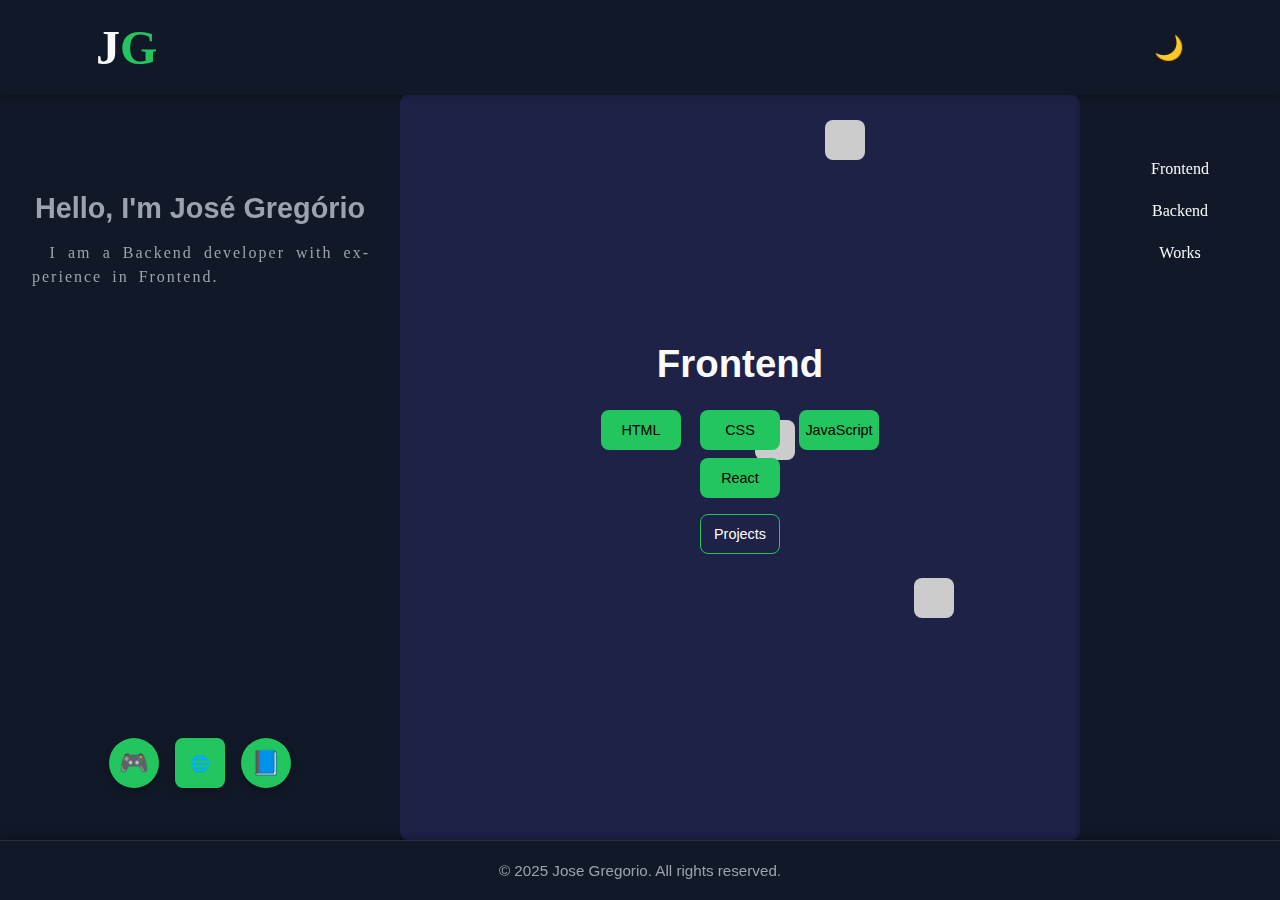
<file: index.html>
<!DOCTYPE html>
<html lang="en">
<head>
  <meta charset="UTF-8">
  <meta name="viewport" content="width=device-width, initial-scale=1.0">
  <title>Jose Gregorio</title>

  <!--favicon-->
  <link rel="shortcut icon" href="favicon/favicon.ico" type="image/x-icon">
  <!-- CSS -->
  <link rel="stylesheet" href="main.css">
  <link rel="stylesheet" href="media.css">
  <!--font-emoji-->
  <link rel="stylesheet" href="https://cdnjs.cloudflare.com/ajax/libs/font-awesome/6.4.0/css/all.min.css">
</head>
<body >

  <!-- HEADER: Cabeçalho -->
  <header>
    <h1>J<span>G</span></h1>

    <!-- Botão de tema escuro/claro -->
    <button id="theme-toggle" aria-label="Toggle dark/light mode">🌙</button> 
  </header>

  <!-- NAV: Navegação lateral -->
  <nav>
    <a href="#frontend">Frontend</a>
    <a href="#backend">Backend</a>
    <a href="#works">Works</a>
  </nav>

  <!-- ASIDE: Conteúdo complementar -->
  <aside>
    <!-- Sobre mim -->
    <section class="about-me">
      <h3>Hello, I'm José Gregório</h3>
      <p>
        I am a Backend developer with experience in Frontend.</p>
    </section>

    <!-- Links importantes / Botões -->
    <section class="my-links">
      <ul>
        <!-- Botão do GamePortFolio -->
        <li>
          <a href="#playground" class="btn" title="Explore my Game Portfolio">🎮</a>
        </li>

        <!-- Botão de redes sociais -->
        <li class="social-wrapper">
        <button class="btn" id="social-btn" title="See my social profiles">🌐</button>
        <div class="social-links">
        <a href="https://www.linkedin.com/in/jos%C3%A9-greg%C3%B3rio-476810235/" 
        target="_blank" rel="noopener noreferrer" 
        class="social-item" aria-label="Abrir LinkedIn de Clévison">
        <i class="fa-brands fa-linkedin"></i>
        </a>
        <a href="https://github.com/Clevison123" 
        target="_blank" rel="noopener noreferrer" 
        class="social-item" aria-label="Abrir GitHub de Clévison">
        <i class="fa-brands fa-github"></i>
        </a>
        </div>
        </li>


        <!-- Botão aprender mais -->
        <li>
          <a href="aboutme/aboutme.html" class="btn" title="Learn more about Jose Gregorio">📘</a>
        </li>
      </ul>
    </section>
  </aside>

  <!-- MAIN: Conteúdo principal -->
  <main id="principal">
    <div class="bloco"></div>
    <div class="bloco"></div>
    <div class="bloco"></div>

  <!-- Frontend -->
<section id="frontend" class="active">
  <h2>Frontend</h2>
  <div class="projetosSite">
      <div class="card-content">
        <ul>
          <li>HTML</li>
          <li>CSS</a></li>
          <li>JavaScript</a></li>
          <li>React</a></li>
        </ul>
        
      </div>
  <a href="projectPages/projects.htm" target="_blank" class="btn-projeto">Projects</a>
</section>

<!-- Backend -->
<section id="backend">
  <h2>Backend</h2>

  <div class="projetosSite">
      <div class="card-content">
        <ul>
          <li>C#</li>
          <li>.NET 8+</a></li>
          <li>ASP.NET Core</a></li>
          <li>Blazor</a></li>
        </ul>
        
      </div>
  <a href="projectPages/projects.htm" target="_blank" class="btn-projeto">Projects</a>
</section>

<!-- lastest works -->
<section id="works" >
  <h2>Works</h2>
<div class="worksWiew">
  <div class="card-works-content">
    
  </div>
</div>

<div class="works-navigation">
  <button class="work-btn prev">←</button>
  <button class="work-btn next">→</button>
</div>


</section>


  <!-- Botões para trocar SECTIONS -->
  <div class="nav-sections">
    <button id="prev-section">◀</button>
    <button id="next-section">▶</button>
  </div>


</main>



  <!-- FOOTER -->
  <footer>
    <p>© 2025 Jose Gregorio. All rights reserved.</p>
  </footer>

  <!-- SCRIPT -->
  <script src="app.js"></script>
</body>
</html>
</file>
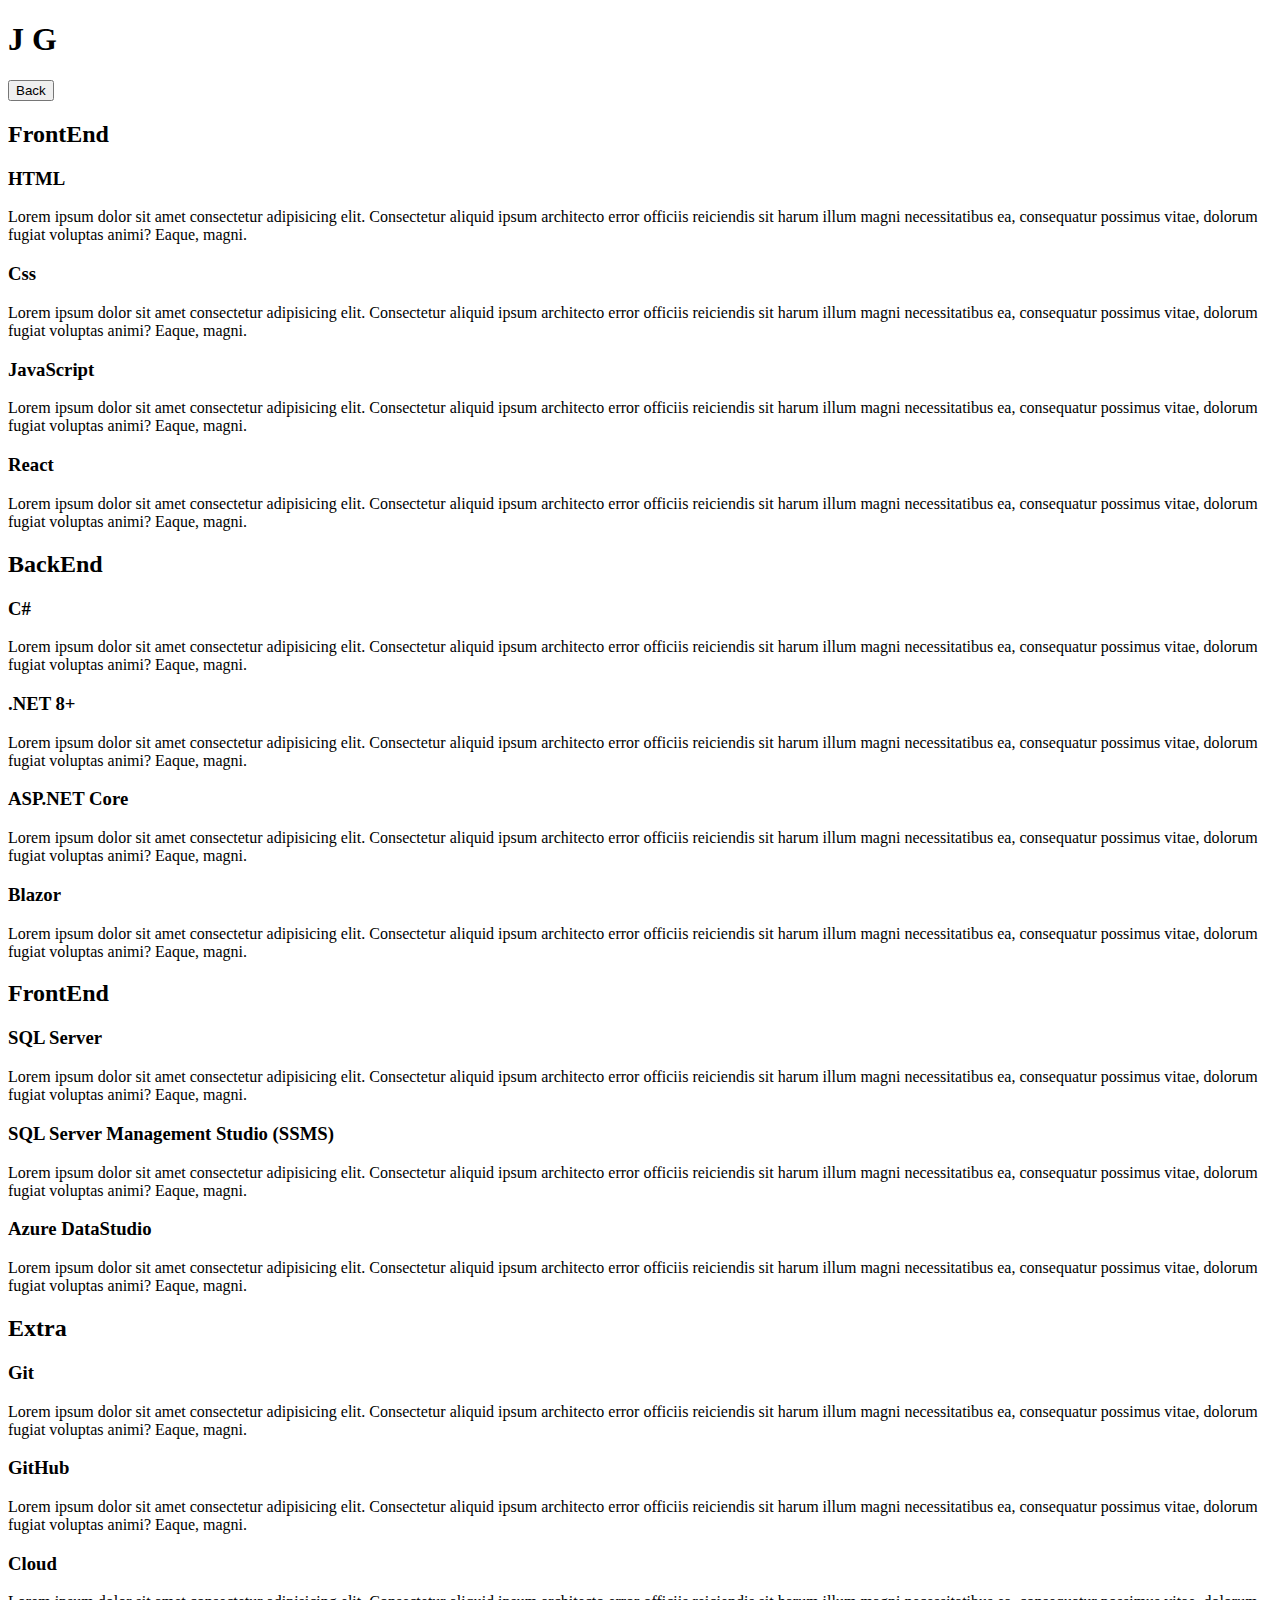
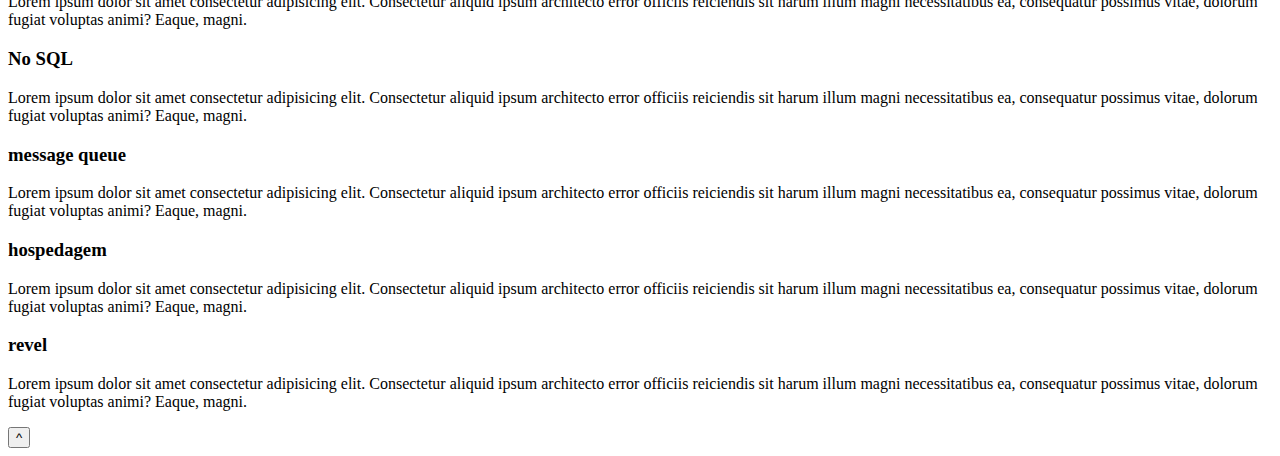
<file: aboutme/aboutme.html>
<!DOCTYPE html>
<html lang="en">
<head>
  <meta charset="UTF-8">
  <meta name="viewport" content="width=device-width, initial-scale=1.0">
  <title>About Me</title>

  <link rel="shortcut icon" href="/favicon/favicon.ico" type="image/x-icon">

  <!--font-emoji-->
  <link rel="stylesheet" href="https://cdnjs.cloudflare.com/ajax/libs/font-awesome/6.4.0/css/all.min.css">
</head>
<body>
  <header>
    <h1>J <span>G</span></h1>
  
    <button>Back</button>
  </header>

  <nav>
    <a href="FrontEnd"></a>
    <a href="BackEnd"></a>
    <a href="SQL"></a>
    <a href="Extra"></a>
  </nav>

  <h2>FrontEnd</h2>
  <h3>HTML</h3>
  <p>Lorem ipsum dolor sit amet consectetur adipisicing elit. Consectetur aliquid ipsum architecto error officiis reiciendis sit harum illum magni necessitatibus ea, consequatur possimus vitae, dolorum fugiat voluptas animi? Eaque, magni.</p>
  <h3>Css</h3>
  <p>Lorem ipsum dolor sit amet consectetur adipisicing elit. Consectetur aliquid ipsum architecto error officiis reiciendis sit harum illum magni necessitatibus ea, consequatur possimus vitae, dolorum fugiat voluptas animi? Eaque, magni.</p>
  <h3>JavaScript</h3>
  <p>Lorem ipsum dolor sit amet consectetur adipisicing elit. Consectetur aliquid ipsum architecto error officiis reiciendis sit harum illum magni necessitatibus ea, consequatur possimus vitae, dolorum fugiat voluptas animi? Eaque, magni.</p>
  <h3>React</h3>
  <p>Lorem ipsum dolor sit amet consectetur adipisicing elit. Consectetur aliquid ipsum architecto error officiis reiciendis sit harum illum magni necessitatibus ea, consequatur possimus vitae, dolorum fugiat voluptas animi? Eaque, magni.</p>

  <h2>BackEnd</h2>
  <h3>C#</h3>
  <p>Lorem ipsum dolor sit amet consectetur adipisicing elit. Consectetur aliquid ipsum architecto error officiis reiciendis sit harum illum magni necessitatibus ea, consequatur possimus vitae, dolorum fugiat voluptas animi? Eaque, magni.</p>
  <h3>.NET 8+</h3>
  <p>Lorem ipsum dolor sit amet consectetur adipisicing elit. Consectetur aliquid ipsum architecto error officiis reiciendis sit harum illum magni necessitatibus ea, consequatur possimus vitae, dolorum fugiat voluptas animi? Eaque, magni.</p>
  <h3>ASP.NET Core</h3>
  <p>Lorem ipsum dolor sit amet consectetur adipisicing elit. Consectetur aliquid ipsum architecto error officiis reiciendis sit harum illum magni necessitatibus ea, consequatur possimus vitae, dolorum fugiat voluptas animi? Eaque, magni.</p>
  <h3>Blazor</h3>
  <p>Lorem ipsum dolor sit amet consectetur adipisicing elit. Consectetur aliquid ipsum architecto error officiis reiciendis sit harum illum magni necessitatibus ea, consequatur possimus vitae, dolorum fugiat voluptas animi? Eaque, magni.</p>

  <h2>FrontEnd</h2>
  <h3>SQL Server</h3>
  <p>Lorem ipsum dolor sit amet consectetur adipisicing elit. Consectetur aliquid ipsum architecto error officiis reiciendis sit harum illum magni necessitatibus ea, consequatur possimus vitae, dolorum fugiat voluptas animi? Eaque, magni.</p>
  <h3>SQL Server Management Studio (SSMS)</h3>
  <p>Lorem ipsum dolor sit amet consectetur adipisicing elit. Consectetur aliquid ipsum architecto error officiis reiciendis sit harum illum magni necessitatibus ea, consequatur possimus vitae, dolorum fugiat voluptas animi? Eaque, magni.</p>
  <h3>Azure DataStudio</h3>
  <p>Lorem ipsum dolor sit amet consectetur adipisicing elit. Consectetur aliquid ipsum architecto error officiis reiciendis sit harum illum magni necessitatibus ea, consequatur possimus vitae, dolorum fugiat voluptas animi? Eaque, magni.</p>
  

  <h2>Extra</h2>
  <h3>Git</h3>
  <p>Lorem ipsum dolor sit amet consectetur adipisicing elit. Consectetur aliquid ipsum architecto error officiis reiciendis sit harum illum magni necessitatibus ea, consequatur possimus vitae, dolorum fugiat voluptas animi? Eaque, magni.</p>
  <h3>GitHub</h3>
  <p>Lorem ipsum dolor sit amet consectetur adipisicing elit. Consectetur aliquid ipsum architecto error officiis reiciendis sit harum illum magni necessitatibus ea, consequatur possimus vitae, dolorum fugiat voluptas animi? Eaque, magni.</p>
  <h3>Cloud</h3>
  <p>Lorem ipsum dolor sit amet consectetur adipisicing elit. Consectetur aliquid ipsum architecto error officiis reiciendis sit harum illum magni necessitatibus ea, consequatur possimus vitae, dolorum fugiat voluptas animi? Eaque, magni.</p>
  <h3>No SQL</h3>
  <p>Lorem ipsum dolor sit amet consectetur adipisicing elit. Consectetur aliquid ipsum architecto error officiis reiciendis sit harum illum magni necessitatibus ea, consequatur possimus vitae, dolorum fugiat voluptas animi? Eaque, magni.</p>
  <h3>message queue</h3>
  <p>Lorem ipsum dolor sit amet consectetur adipisicing elit. Consectetur aliquid ipsum architecto error officiis reiciendis sit harum illum magni necessitatibus ea, consequatur possimus vitae, dolorum fugiat voluptas animi? Eaque, magni.</p>
  <h3>hospedagem</h3>
  <p>Lorem ipsum dolor sit amet consectetur adipisicing elit. Consectetur aliquid ipsum architecto error officiis reiciendis sit harum illum magni necessitatibus ea, consequatur possimus vitae, dolorum fugiat voluptas animi? Eaque, magni.</p>
  <h3>revel</h3>
  <p>Lorem ipsum dolor sit amet consectetur adipisicing elit. Consectetur aliquid ipsum architecto error officiis reiciendis sit harum illum magni necessitatibus ea, consequatur possimus vitae, dolorum fugiat voluptas animi? Eaque, magni.</p>
  


  <div>
    <button>^</button> <!--Button top-->
  </div>
</body>
</html>
</file>
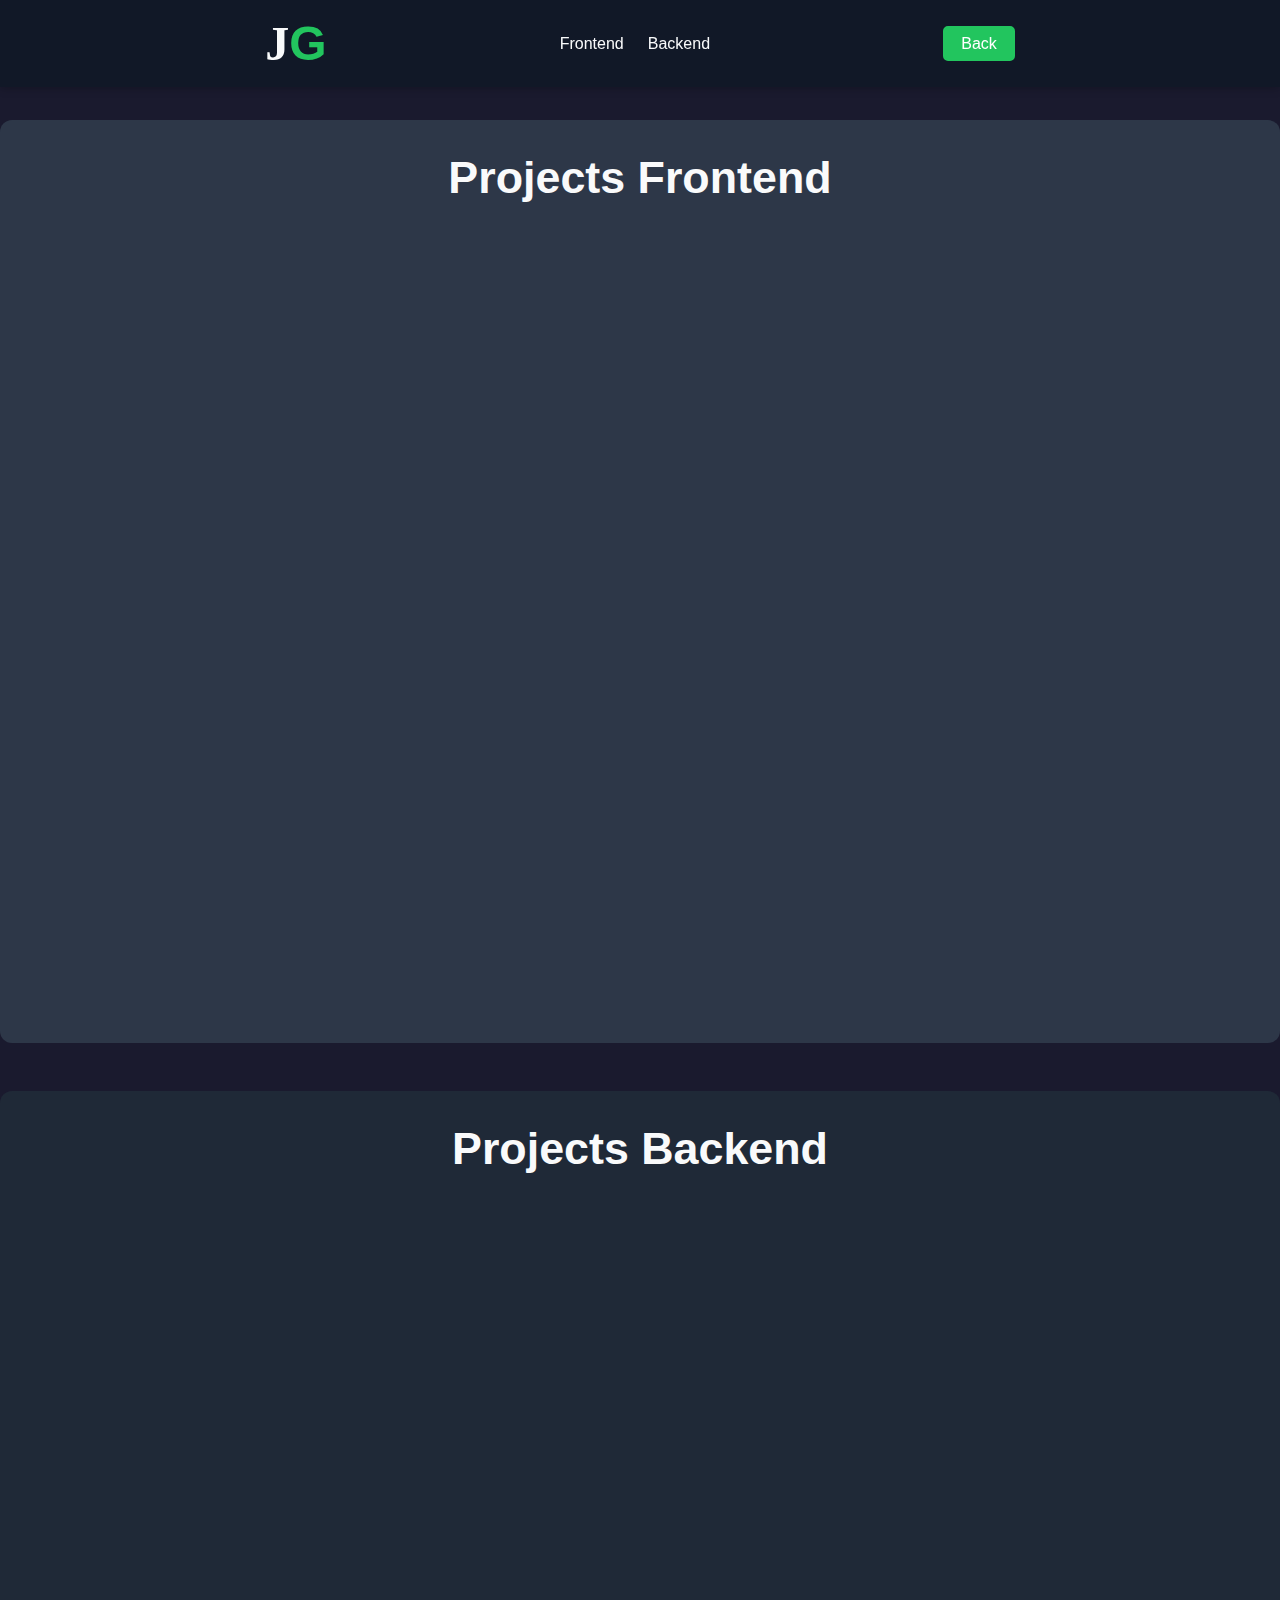
<file: projectPages/projects.htm>
<!DOCTYPE html>
<html lang="en">
<head>
  <meta charset="UTF-8">
  <meta name="viewport" content="width=device-width, initial-scale=1.0">
  <title>Projects Page</title>

  <link rel="shortcut icon" href="/favicon/favicon.ico" type="image/x-icon">
  <link rel="stylesheet" href="projects.css">
  <link rel="stylesheet" href="mediapro.css">
  <link rel="stylesheet" href="https://cdnjs.cloudflare.com/ajax/libs/font-awesome/6.4.2/css/all.min.css" integrity="sha512-..." crossorigin="anonymous" referrerpolicy="no-referrer" />

</head>
<body>
  
  <header>
    <h1>J<span>G</span></h1>

    <nav>
      <ul>
        <li><a href="#frontend">Frontend</a></li>
        <li><a href="#backend">Backend</a></li>
      </ul>
    </nav>

    <a href="/index.html" class="button" target="_blank">Back</a>
  </header>

  <main>
    <section id="frontend">
      <h2>Projects Frontend</h2>
      <div class="projectsContainer">
      
      </div>
    </section>

    <section id="backend">
      <h2>Projects Backend</h2>
      <div class="projectsContainer">
      
      </div>
    </section>
  </main>

  <button id="backToTop" aria-label="Back to top">
    <i class="fas fa-arrow-up"></i>
  </button>

  <script src="projects.js"></script>
</body>
</html>
</file>
<file: media.css>
@charset "UTF-8";

@media (max-width: 768px) {
  nav {
    position: static;
    width: 100%;
    height: auto;
    flex-direction: row;
    justify-content: center;
    padding: 1rem 0;
    box-shadow: none;
    gap: 2rem;
  }

  nav a {
    font-size: 0.95rem;
  }
}
</file>
<file: projectPages/projects.css>
@charset "UTF-8";

:root {
  /* Fontes */
  --font-text: 'Inter', sans-serif;
  --font-title: 'Poppins', sans-serif;
  --font-h1: 'Patrick Hand', cursive;

  /* Cores */
  --color-header-bg: #111827;        
  --color-main-bg: #1a1a2e;           
  --color-footer-bg: #111827; 
  --color-section1: #1f2937;           
  --color-section2: #2d3748;            
  --color-text-primary: #f9fafb;       
  --color-text-secondary: #cbd5e1;      
  --color-highlight: #22c55e;           
  --color-button-bg: #22c55e;       
  --color-button-hover: #16a34a;   
  --color-button-text: #ffffff;       
}

* { font-family: var(--font-text); margin: 0; padding: 0; color: var(--color-text-primary); text-decoration: none; list-style: none; box-sizing: border-box; -webkit-tap-highlight-color: transparent; outline: none; }



html { scroll-behavior: smooth; }


body { background-color: var(--color-main-bg); display: flex; flex-direction: column; align-items: center; }

/* HEADER */
header { position: fixed; top: 0; width: 100%; display: flex; justify-content: space-evenly; align-items: center; padding: 1.5rem 2rem; background-color: var(--color-header-bg); box-shadow: 0 0 10px rgba(0, 0, 0, 0.3); z-index: 1000; }

header h1 { font-family: var(--font-h1); font-size: clamp(2rem, 4vw, 3rem); color: var(--color-text-primary); }

header h1 span { color: var(--color-highlight); }

header nav ul { display: flex; gap: 1.5rem; }

header nav a { color: var(--color-text-primary); font-weight: 500; transition: color 0.3s ease;-webkit-tap-highlight-color: transparent; outline: none; }

header nav a:hover { color: var(--color-highlight); }

header .button { background-color: var(--color-button-bg); color: var(--color-button-text); border: 2px solid var(--color-highlight); padding: 0.4rem 1rem; border-radius: 5px; cursor: pointer; transition: background-color 0.3s ease;-webkit-tap-highlight-color: transparent; outline: none; }

header .button:hover { background-color: var(--color-button-hover); }

/* MAIN SECTIONS */
main section { padding: 2rem 1rem; margin-bottom: 3rem; border-radius: 12px; }

#backend { background: var(--color-section1); }

#frontend { background: var(--color-section2); }

main h2 { font-size: clamp(1.5rem, 3vw, 2rem); margin-bottom: 1rem; color: var(--color-text-primary); text-align: center; }

/* Container dos projetos */
.projectsContainer { display: flex; flex-wrap: wrap; gap: 1.5rem; margin-top: 2rem; padding: 1rem; justify-content: center;
}

@keyframes fadeUp {
  from { opacity: 0; transform: translateY(20px); }
  to { opacity: 1; transform: translateY(0); }
}

/* Cada card de projeto */
.project-card { background: var(--color-header-bg); border-radius: 12px; box-shadow: 0 4px 12px rgba(0,0,0,0.15); overflow: hidden; transition: transform 0.3s ease, box-shadow 0.3s ease; padding: 1rem; text-align: center; opacity: 0; animation: fadeUp 0.6s ease forwards; flex: 1 1 250px; max-width: 300px; }

.project-card:hover { transform: translateY(-5px); box-shadow: 0 6px 16px rgba(0,0,0,0.25); }

/* Imagem do projeto */
.card-image-wrapper { width: 100%; height: 180px; overflow: hidden; border-radius: 8px; margin-bottom: 1rem; }

.card-image-wrapper img { width: 100%; height: 100%; object-fit: cover; }

/* Título e descrição */
.project-card h3 { font-size: clamp(1.2rem, 2vw, 1.5rem); margin-bottom: 0.5rem; color: var(--color-text-primary); }

.project-card p { font-size: 0.95rem; color: var(--color-text-secondary); margin-bottom: 1rem; }

/* Botão */
.project-card .button { display: inline-block; padding: 0.5rem 1rem; background: var(--color-button-bg); color: var(--color-button-text); border-radius: 6px; text-decoration: none; font-size: 0.9rem; transition: background 0.3s ease; -webkit-tap-highlight-color: transparent; outline: none; }

.project-card .button:hover { background: var(--color-button-hover); }

/* Botão voltar ao topo */
#backToTop { position: fixed; bottom: 20px; right: 20px; width: 45px; height: 45px; border-radius: 50%; border: none; background: var(--color-button-bg); color: var(--color-button-text); font-size: 1.2rem; cursor: pointer; display: flex; align-items: center; justify-content: center; opacity: 0; visibility: hidden; transition: opacity 0.3s ease, visibility 0.3s ease, transform 0.3s ease; -webkit-tap-highlight-color: transparent; outline: none; z-index: 999; }

#backToTop.show { opacity: 1; visibility: visible; transform: translateY(0); }

#backToTop:hover { background: var(--color-button-hover); }

/* MODAL */
.modal { display: none;  position: fixed; z-index: 2000; left: 0; top: 0; width: 100%; height: 100%; background: rgba(0, 0, 0, 0.7); backdrop-filter: blur(3px); justify-content: center; align-items: center;  -webkit-tap-highlight-color: transparent; outline: none;}

.modal-content { background: var(--color-section2); color: var(--color-text-primary); border-radius: 10px; padding: 2rem; max-width: 500px; text-align: left; box-shadow: 0 4px 20px rgba(0, 0, 0, 0.4); position: relative; animation: fadeUp 0.3s ease forwards; }

.close-btn { position: absolute; top: 10px; right: 15px; font-size: 1.5rem; cursor: pointer; color: var(--color-highlight); -webkit-tap-highlight-color: transparent; outline: none; }

.button-group { display: flex; justify-content: center; gap: 10px; }
</file>
<file: projectPages/mediapro.css>
@charset "UTF-8";

:root{
  --FontSizeTitulosMobile: clamp(1.5rem, 4.5vw, 2rem);
  --FontSizeTextosMobile: clamp(0.9rem, 2.5vw, 1.1rem);
  --FontSizeTitulosDesktop: clamp(2rem, 3.5vw, 2.8rem); 
  --FontSizeTextosDesktop: clamp(1.1rem, 2vw, 1.25rem); 
}

/* 📱 SMALL DEVICES (PHONES) */

/* Smartphones pequenos (iPhone SE, Galaxy S8) */
@media (max-width: 320px){
  header{
    padding: 1rem 0;
    flex-direction: column;
    gap: 0.5rem;
  }

  header nav ul{
    flex-direction: column;
    gap: 0.5rem;
  }

  h1{
    font-size: var(--FontSizeTitulosMobile);
  }

  section h2{
    font-size: var(--FontSizeTitulosMobile);
  }

  section p,
  .project-card{
    font-size: var(--FontSizeTextosMobile);
  }

  .project-card{
    width: 100%;
  }

  main{
    margin-top: 6rem;
    padding: 0 0.5rem;
  }
}

/* Smartphones médios (iPhone X, Galaxy S20, Pixel 5) */
@media (min-width: 321px) and (max-width: 480px){
  header{
    padding: 1rem 0;
    flex-direction: column;
    gap: 0.5rem;
  }

  header nav ul{
    flex-direction: column;
    gap: 0.5rem;
  }

  h1{
    font-size: var(--FontSizeTitulosMobile);
  }

  section h2{
    font-size: var(--FontSizeTitulosMobile);
  }

  section p,
  .project-card{
    font-size: var(--FontSizeTextosMobile);
  }

  .project-card{
    width: 100%;
  }

  main{
    margin-top: 6rem;
    padding: 0 0.5rem;
  }
}

/* Tablets pequenos (iPad Mini, Kindle Fire) */
@media (min-width: 481px) and (max-width: 768px){
  header{
    padding: 1rem 1rem;
    flex-direction: row;
    justify-content: space-evenly;
  }

  header nav ul{
    flex-direction: row;
    gap: 1rem;
  }

  h1{
    font-size: var(--FontSizeTitulosMobile);
  }

  section h2{
    font-size: var(--FontSizeTitulosMobile);
  }

  section p,
  .project-card{
    font-size: var(--FontSizeTextosMobile);
  }

  .project-card{
    width: 200px;
  }

  main{
    margin-top: 6.5rem;
    padding: 0 1rem;
  }
}

/* Tablets grandes (iPad Air, iPad Pro) */
@media (min-width: 769px) and (max-width: 1024px){
  header{
    padding: 1rem 1rem;
  }

  h1{
    font-size: var(--FontSizeTitulosDesktop);
  }

  section h2{
    font-size: var(--FontSizeTitulosDesktop);
  }

  section p,
  .project-card{
    font-size: var(--FontSizeTextosDesktop);
  }

  .project-card{
    width: 220px;
  }

  main{
    margin-top: 7rem;
  }
}

/* Large devices (laptops/desktops) */
@media (min-width: 1025px) and (max-width: 1366px){
  header{
    padding: 1rem 2rem;
  }

  h1{
    font-size: var(--FontSizeTitulosDesktop);
  }

  section h2{
    font-size: var(--FontSizeTitulosDesktop);
  }

  .project-card{
    width: 270px;
    font-size: var(--FontSizeTextosDesktop);
  }

  main{
    margin-top: 7.5rem;
  }
}

/* Full HD desktops */
@media (min-width: 1367px) and (max-width: 1920px){
  header{
    padding: 1rem 2rem;
  }

  h1{
    font-size: var(--FontSizeTitulosDesktop);
  }

  section h2{
    font-size: var(--FontSizeTitulosDesktop);
  }

  .project-card{
    width: 270px;
    font-size: var(--FontSizeTextosDesktop);
  }

  main{
    margin-top: 8rem;
  }
}

/* 4K Screens */
@media (min-width: 1921px) and (max-width: 2560px){
  header{
    padding: 1rem 2rem;
  }

  h1{
    font-size: calc(var(--FontSizeTitulosDesktop) * 1.1);
  }

  section h2{
    font-size: calc(var(--FontSizeTitulosDesktop) * 1.1);
  }

  .project-card{
    width: 300px;
    font-size: calc(var(--FontSizeTextosDesktop) * 1.05);
  }

  main{
    margin-top: 8.5rem;
  }
}

/* 8K Screens and larger */
@media (min-width: 2561px){
  header{
    padding: 1rem 2rem;
  }

  h1{
    font-size: calc(var(--FontSizeTitulosDesktop) * 1.2);
  }

  section h2{
    font-size: calc(var(--FontSizeTitulosDesktop) * 1.2);
  }

  .project-card{
    width: 320px;
    font-size: calc(var(--FontSizeTextosDesktop) * 1.1);
  }

  main{
    margin-top: 9rem;
  }
}
</file>
<file: main.css>
@charset "UTF-8";

:root {
  /* Fontes */
  --fontText: 'Inter', sans-serif;
  --fontTitle: 'Poppins', sans-serif;
  --fontH1:  'Patrick Hand', cursive;

  /* Ajuste no header para se adaptar aos blocos */
  --HeaderHeight: 95px;

  /* DARK MODE */
  --HeaderBg: #111827;    
  --TextPrimary: #F9FAFB;   
  --TextSecondary: #9CA3AF;  
  --ColorHighlight: #22C55E;
  --Fundo: #1A1A2E;     
  --MainBg: #1E2247;     
  --FooterBg: #111827;    
  --ButtonBg: #22C55E;  
  --ButtonHover: #16A34A;
  --ButtonText: #FFFFFF;
  --LinkText: #FFFFFF;
  --mainWorks: #4B5563;
}

/* LIGHT MODE */
body.light-mode {
  --HeaderBg: #FFFFFF;
  --TextPrimary: #111827;
  --TextSecondary: #4B5563;
  --Fundo: #F9FAFB;     
  --MainBg: #E5E9F0;     
  --FooterBg: #E5E7EB;
  --LinkText: #111827;
}

* { margin: 0; padding: 0; box-sizing: border-box; text-decoration: none; list-style: none; scroll-behavior: smooth; transition: all 0.3s ease;}

button,
a,
input,
textarea,
select {
  -webkit-tap-highlight-color: transparent;
  outline: none;
}

body {
  background-color: var(--HeaderBg);
  display: grid;
  grid-template-areas: 
    "header header header"
    "aside main nav"
    "footer footer footer";
  grid-template-columns: 400px 1fr 200px;
  grid-template-rows: var(--HeaderHeight) 1fr 60px;
  min-height: 100vh;
}

/* Header */
header {grid-area: header; 
  position: relative; z-index: 2000;
  display: flex; justify-content: space-between; align-items: center;
  padding: 1rem 6rem; background-color: var(--HeaderBg);
  box-shadow: 0 2px 8px rgba(0,0,0,0.2);
}
h1 { font-family: var(--fontH1); color: var(--TextPrimary); font-size: clamp(2rem,5vw,3rem); font-weight:700; }
h1 span { color: var(--ColorHighlight); }
#theme-toggle { background:none; border:none; cursor:pointer; font-size:1.5rem; color:var(--TextPrimary); }
#theme-toggle:hover { transform: scale(1.1); }

/* Sidebar */
nav {
  grid-area: nav;
  position: fixed; top:0; right:0; height:100vh; width:200px;
  background: var(--HeaderBg); display:flex; flex-direction:column; align-items:center;
  padding-top:10rem; gap:1.5rem; box-shadow:-2px 0 8px rgba(0,0,0,0.2); z-index:1000;
}

nav a { font-size:1rem; color:var(--TextPrimary); -webkit-tap-highlight-color: transparent; outline: none; }
nav a:hover { color:var(--ColorHighlight); transform:scale(1.05); }

/* Aside */
aside { grid-area: aside; 
  position: fixed; left:0; top:0; height:100vh; width:400px;
  background: var(--HeaderBg); padding:2rem 1rem;
  display:flex; flex-direction:column; justify-content:space-between;
  box-shadow:2px 0 8px rgba(0,0,0,0.2);
}

/* About Me */
.about-me h3 { font-family: var(--fontTitle); font-size: clamp(1.2rem, 2.5vw, 1.8rem); text-align: center; margin-top:10rem; color: var(--TextSecondary);}

.about-me p { font-size:1rem; text-align: justify; text-indent: 1.1rem; letter-spacing: 2px; word-spacing: 4px; overflow-wrap: break-word; hyphens: auto; color:var(--TextSecondary); line-height:1.5; margin: 0 1rem; margin-top: 1rem; }

/* Links / Botões */
.my-links ul { display:flex; justify-content:center; gap:1rem; margin-bottom:5rem; }
.my-links li { list-style:none; }

/* Botões */
.btn, .social-links .social-item {
  width:50px; height:50px; display:flex; align-items:center; justify-content:center;
  background:var(--ButtonBg); color:var(--ButtonText); border:none; border-radius:50%;
  cursor:pointer; -webkit-tap-highlight-color: transparent; outline: none; font-size:1.5rem; box-shadow:0 4px 8px rgba(0,0,0,0.2);
}
.btn:hover, .social-links .social-item:hover { transform:scale(1.2); background:var(--ButtonHover); }

/* Social wrapper */
.social-wrapper { position:relative; display:inline-block; }
.social-wrapper > .btn { padding:0.75rem 1rem; font-size:1rem; border-radius:8px; }
.social-wrapper.active > .btn { opacity:0; pointer-events:none; }
.social-links {
  position:absolute; top:50%; left:50%; transform:translate(-50%,-50%);
  display:flex; gap:0.5rem; pointer-events:none;
}
.social-links .social-item { opacity:0; transform:scale(0.5); }
.social-wrapper.active .social-links .social-item {
  opacity:1; pointer-events:auto; transform:scale(1);
}
.social-wrapper.active .social-links .social-item:nth-child(1) { transform:translate(-var(--Spread), -var(--Spread)); }
.social-wrapper.active .social-links .social-item:nth-child(2) { transform:translate(0, -var(--Spread)); }
.social-wrapper.active .social-links .social-item:nth-child(3) { transform:translate(var(--Spread), -var(--Spread)); }
.my-links.hide-buttons li:not(.social-wrapper) { opacity:0; pointer-events:none; }

/* Main */
main#principal { grid-area: main;
  position: relative; 
  margin: 0;
  min-height: 100%;
  background-color: var(--MainBg);
  display: flex;
  flex-direction: column;
  align-items: center;
  justify-content: center;
  overflow: hidden;
  padding: 2rem;
  gap: 2rem;
  z-index: 500;
  border-radius: 8px;
}

/* Estilo base dos blocos */
.bloco { width: 40px; height: 40px; background: #ccc; position: absolute; transition: transform 0.3s ease, background 0.3s ease; animation: bounce 2s infinite alternate ease-in-out; border-radius: 8px; }

/* Quando o mouse está em cima */
.bloco.active { background: red; transform: scale(1.2) }

main#principal section { display: none; width: 100%; }
main#principal section.active { display: block; }
main#principal section h2 { font-family: var(--fontTitle); font-size: clamp(1.5rem, 3vw, 2.5rem); text-align:center; color: var(--TextPrimary); margin-bottom:1.5rem; position: relative; z-index: 1000; }

main#principal > div { display:flex; gap: 1rem; }
main#principal > div button {  display: none; }

/* Projetos site */
.projetosSite{ display: flex; flex-direction: column; align-items: center; justify-content: center; text-align: center; max-width: 300px; margin: 0 auto; position: relative; z-index: 1000 }

.card-content  ul{ display: flex; flex-wrap: wrap; justify-content: space-evenly; gap: 0.5rem; padding: 0; margin: 0; }

.card-content ul li { width: 80px; height: 40px; display: flex; align-items: center; justify-content: center; background-color: var(--ButtonBg); padding: 0.5rem 1rem; border-radius: 8px; font-family: var(--fontText); font-size: 0.9rem; cursor: pointer; transition: transform 0.3s, background 0.3s }

.card-content ul li:hover{ transform: scale(1.1); background-color: var(--ColorHighlight) }

.projetosSite a {  display: flex; align-items: center; justify-content: center; width: 80px; height: 40px; text-align: center; border: 1px solid var(--ButtonBg); color: var(--LinkText); padding: 0.5rem; margin: 0.5rem; margin-top: 1rem; border-radius: 8px; cursor: pointer; font-family: var(--fontText); font-size: 0.9rem; -webkit-tap-highlight-color: transparent; outline: none; box-sizing: border-box; transition: transform 0.3s, background 0.3s }

.projetosSite a:hover{ background-color: var(--ColorHighlight); transform: scale(1.05); }

.worksWiew { display: flex; justify-content: center; align-items: center; max-width: 450px; padding: 1.5rem 2rem; margin: 2rem auto; background: linear-gradient(135deg, var(--mainWorks), rgba(255,255,255,0.05)); backdrop-filter: blur(8px); border: 1px solid rgba(255, 255, 255, 0.1); border-radius: 1rem; box-shadow: 0 8px 20px rgba(0,0,0,0.25); overflow: hidden;  position: relative; z-index: 1000; transition: transform 0.3s ease, box-shadow 0.3s ease, border-color 0.3s ease, background 0.3s ease; }

.worksWiew:hover { transform: translateY(-4px); box-shadow: 0 12px 30px rgba(0,0,0,0.35); border-color: var(--ButtonBg); }

/* Conteúdo com fade + slide */
.card-works-content { line-height: 1.5; letter-spacing: 1px; opacity: 1; transition: transform 0.4s ease, opacity 0.4s ease }

.card-works-content.fade-out {
  opacity: 0;
}

.card-works-content.fade-in { opacity: 1; transform: translateX(0); }

.card-works-content a { color:  #111827; transition: color 0.3s ease, transform 0.3s ease;}

.card-works-content a:hover { color: var(--ColorHighlight); transform: scale(1.05); }

/* Navegação */
.works-navigation { display: flex; justify-content: center; gap: 0.5rem; margin-top: 0.5rem;
}

.work-btn { background: var(--ButtonBg); color: #fff; border: none; padding: 0.4rem 0.8rem; border-radius: 0.5rem; font-size: 1.2rem; cursor: pointer; transition: background 0.3s ease, transform 0.2s ease; -webkit-tap-highlight-color: transparent; outline: none; position: relative; z-index: 1000;
}

.work-btn:hover { background: var(--ColorHighlight); transform: translateY(-2px);
}

.work-btn:active {
  transform: scale(0.95);
}

/* Animações */
@keyframes gradientAnim { 0%{background-position:0% 50%}50%{background-position:100% 50%}100%{background-position:0% 50%} }
@keyframes fadeInUp { 0%{opacity:0;transform:translateY(20px)}100%{opacity:1;transform:translateY(0)} }

/* Footer fixo */
footer {  grid-area: footer; position: fixed; bottom:0; left:0; right:0; height:60px; background-color: var(--FooterBg); color: var(--TextSecondary); text-align:center; line-height:60px; font-family: var(--fontText); font-size:0.95rem; z-index:1500; box-shadow:0 -2px 8px rgba(0,0,0,0.3); border-top:1px solid rgba(255,255,255,0.1) }
footer a { color: var(--ColorHighlight); }
footer a:hover { color: var(--ButtonHover); }
</file>
